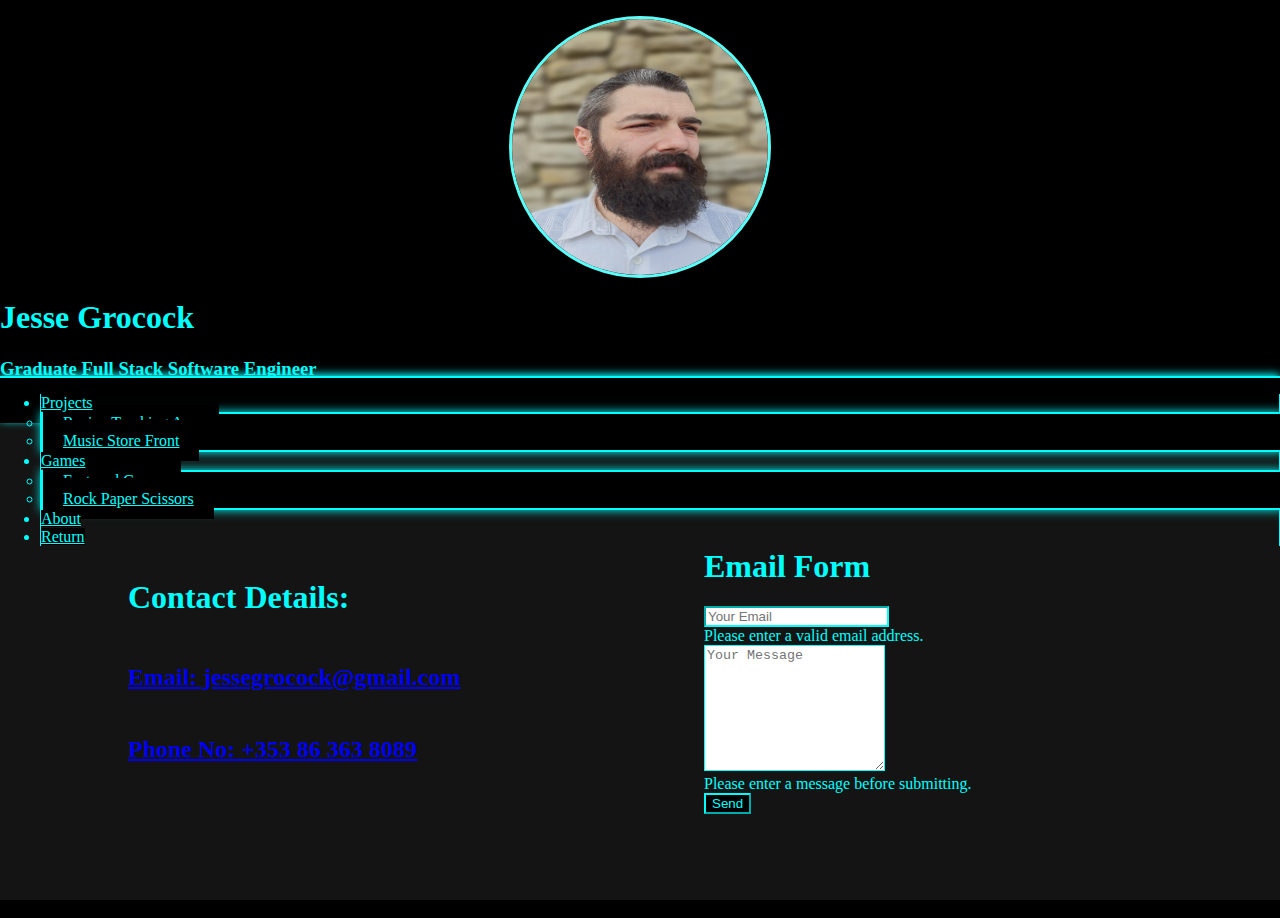
<file: contact.html>
<!DOCTYPE html>
<html lang="en">
<head>
    <meta charset="UTF-8">
    <meta name="viewport" content="width=device-width, initial-scale=1.0">
    <title>Jesse Grocock: Contact</title>
    <link rel="stylesheet" href="styles.css">
    <link href="https://cdn.jsdelivr.net/npm/bootstrap@5.3.5/dist/css/bootstrap.min.css" rel="stylesheet" integrity="sha384-SgOJa3DmI69IUzQ2PVdRZhwQ+dy64/BUtbMJw1MZ8t5HZApcHrRKUc4W0kG879m7" crossorigin="anonymous">
    <script src="https://cdn.jsdelivr.net/npm/@popperjs/core@2.11.8/dist/umd/popper.min.js" integrity="sha384-I7E8VVD/ismYTF4hNIPjVp/Zjvgyol6VFvRkX/vR+Vc4jQkC+hVqc2pM8ODewa9r" crossorigin="anonymous"></script>
    <script src="https://cdn.jsdelivr.net/npm/bootstrap@5.3.5/dist/js/bootstrap.min.js" integrity="sha384-VQqxDN0EQCkWoxt/0vsQvZswzTHUVOImccYmSyhJTp7kGtPed0Qcx8rK9h9YEgx+" crossorigin="anonymous"></script></head>
<body>

  <div class="container-fluid bg-black text-white py-3 p-0" id="header-section">
    <div class="row align-items-center">
      
      <div class="col-12 col-md-4 text-center mb-3 mb-md-0">
        <img id="profile-picture" src="/images/profile_picture_bw.JPG" alt="Profile Picture" style="max-width: 16rem;">
      </div>
  
      <div class="col-12 col-md-8">
        <h1>Jesse Grocock</h1>
        <h3>Graduate Full Stack Software Engineer</h3>
        <h3>Java, Kotlin, C#, HTML, CSS, JS, MySQL, PostGreSQL</h3>
      </div>
  
    </div>
  </div>

  <nav class="navbar navbar-expand-lg navbar-light glow-border-top p-0">
    <div class="container justify-content-center">
      <div class="collapse navbar-collapse" id="navbar">
        <ul class="navbar-nav w-100 d-flex justify-content-between text-center">
          <li class="nav-item dropdown flex-fill">
            <a class="nav-link dropdown-toggle" href="#" id="dropdown1" role="button" data-bs-toggle="dropdown" aria-expanded="false">
              Projects
            </a>
            <ul class="dropdown-menu" aria-labelledby="dropdown1">
              <li><a class="dropdown-item" href="#">Recipe Tracking App</a></li>
              <li><a class="dropdown-item" href="#">Music Store Front</a></li>
            </ul>
          </li>
        
          <li class="nav-item dropdown flex-fill">
            <a class="nav-link dropdown-toggle" href="#" id="dropdown2" role="button" data-bs-toggle="dropdown" aria-expanded="false">
              Games
            </a>
            <ul class="dropdown-menu" aria-labelledby="dropdown2">
              <li><a class="dropdown-item" href="#">Featured Game</a></li>
              <li><a class="dropdown-item" href="#">Rock Paper Scissors</a></li>
            </ul>
          </li>
        
          <li class="nav-item flex-fill">
            <a class="nav-link" href="about.html">About</a>
          </li>
        
          <li class="nav-item flex-fill">
            <a class="nav-link" href="index.html">Return</a>
          </li>
        </ul>
        
      </div>
    </div>
  </nav>
  <div class="container-fluid p-0 justify-content-space-between" id="featured-section">
    <div id="mailto">
        <h1 class="mb-2">Contact Details:</h1>
        <h2><a href="mailto:jessegrocock@gmail.com" class="text-reset text-decoration-none">Email: jessegrocock@gmail.com</a></h2>
        <h2><a href="tel:+353863638089" class="text-reset text-decoration-none">
            Phone No: +353 86 363 8089
          </a></h2>
    </div>
    <div id="contact-form">
        <h1>Email Form</h1>
        <form action="https://formsubmit.co/f97a33128401230608df62baf27b29dc" method="POST">
            <!-- Email Field -->
            <div class="row justify-content-center mb-3">
                <div class="col-12">
                  <input type="email" class="form-control" name="email" id="email" placeholder="Your Email" required>
                  <div class="invalid-feedback">
                    Please enter a valid email address.
                  </div>
                </div>
              </div>
            
              <!-- Message Field -->
            <div class="row justify-content-center mb-3">
                <div class="col-12">
                  <textarea class="form-control" name="text" id="text" placeholder="Your Message" rows="8" required></textarea>
                  <div class="invalid-feedback">
                    Please enter a message before submitting.
                  </div>
                  <input type="hidden" name="_subject" value="New Portfolio Submission!">
                </div>
              </div>
        
              
              <div class="row justify-content-center">
                <div class="col-12 text-end">
                  <button class="btn btn-primary px-4" type="submit">Send</button>
                </div>
              </div>
          </form>
    </div>
  </div>
  

  <script>
    (() => {
      'use strict';
      const forms = document.querySelectorAll('.needs-validation');
      Array.from(forms).forEach(form => {
        form.addEventListener('submit', event => {
          if (!form.checkValidity()) {
            event.preventDefault();
            event.stopPropagation();
          }
          form.classList.add('was-validated');
        }, false);
      });
    })();
  </script>
  
</body>
</html>
</file>
<file: styles.css>
/* ====== GLOBAL RESET ====== */
html, body {
    width: 100vw;
    height: 100vh;
    overflow-x: hidden;
    background-color: black;
    color: #0ff;
    margin: 0;
}


/* ====== HEADER STYLING ====== */
#header-section {
    background-color: black;
    height: 40vh;
}

#header-profile-picture-section,
#header-text-section {
    background-color: black;
}

/* ====== PROFILE PICTURE ====== */
#profile-picture {
    height: 16rem;
    width: 16rem;
    border: 3px solid rgb(90, 255, 250);
    border-radius: 50%;
    margin: 1rem auto;
    display: block;
}

/* ====== GLOWING BORDERS ====== */
.glow-border-top {
    border-top: 2px solid #0ff;
    box-shadow: 0 -2px 8px #0ff;
}

.glow-border-sides {
    border-left: 2px solid #0ff;
    border-right: 2px solid #0ff;
    box-shadow: -2px 0 6px #0ff, 2px 0 6px #0ff;
}

/* ====== NAVBAR BASE STYLING ====== */
.navbar,
.navbar-nav .nav-link {
    background-color: black;
    color: #0ff;
    transition: all 0.3s ease;
    position: relative;
    z-index: 1;
    height: 5vh;
}

/* ====== NAV ITEM CONTAINER (for spacing/glow walls) ====== */
.nav-item {
    border-left: 1px solid #0ff;
    border-right: 1px solid #0ff;
}

/* ====== HOVER / FOCUS GLOW EFFECTS ====== */
.navbar-nav .nav-link:hover,
.navbar-nav .nav-link:focus {
    color: #fff;
    background-color: black; /* stay black */
    text-shadow: 0 0 5px #0ff, 0 0 10px #0ff;
    box-shadow:
        0 0 8px #0ff,       /* outer cyan glow */
        0 0 20px #0ff,      /* deeper cyan glow */
        inset 0 0 20px rgba(255, 255, 255, 0.805); /* soft white glow inside */
    border-radius: 0.25rem;
}



/* Overall dropdown container (removes rounded corners) */
.dropdown-menu {
    background-color: black !important;
    border: 2px solid #0ff;
    border-radius: 0; /* sharp corners */
    box-shadow: 0 0 10px #0ff;
    padding: 0;
    width: 100%;
}




/* Individual dropdown items */
.dropdown-item {
    color: #0ff !important;
    background-color: black !important;
    padding: 0.75rem 1.25rem;
    border-bottom: 1px solid rgba(0, 255, 255, 0.3);
    transition: all 0.3s ease;
    text-align: center;
}

/* Last item in the list shouldn't have a border */
.dropdown-item:last-child {
    border-bottom: none;
}

/* Hover/focus effect on dropdown items */
.dropdown-item:hover,
.dropdown-item:focus {
    color: white;
    background-color: black; /* keeps black base */
    box-shadow:
        inset 0 0 20px rgba(255, 255, 255, 0.4),
        0 0 10px #0ff;
    text-shadow: 0 0 5px #0ff, 0 0 10px #0ff;
}



/* Preserve keyboard focus visibility, but remove the default blue outline */
a, div, button, .nav-link, .dropdown-item, h1, h3, p {
    user-select: none; /* Prevent text selection */
}

/* Custom focus outline for accessibility */
a:focus, button:focus, .nav-link:focus, .dropdown-item:focus, h1:focus, h3:focus, p:focus {
    outline: 3px solid #0ff; /* Cyan outline to preserve visibility */
    outline-offset: 2px; /* Space between the outline and the element */
    box-shadow: none; /* Optional: Remove box-shadow if you have one */
}


/* Featured section should occupy the remaining height */
#featured-section {
    background-color: #171717da;
    height: 55vh; /* Takes up the remaining space */
    display: flex;
    flex-grow: 1;
    justify-content: center;
    align-items: center; /* Center content vertically (optional) */
    padding: 0;
    margin: 0;
}

#mailto {
    display: flex;
    flex-direction: column;
    align-items: start;
    justify-content: space-between;
    height: 25vh;
    width: 35vw;
    margin-right: 10vw;
    color: #0ff;
}

#contact-form {
    width: 35vw;
    color: #0ff;
}

#contact-form input,
#contact-form textarea,
#contact-form button {
    border-radius: 0%;
    border-color: #0ff;
}

#contact-form button {
    background-color: black;
    color: #0ff;
}
</file>
